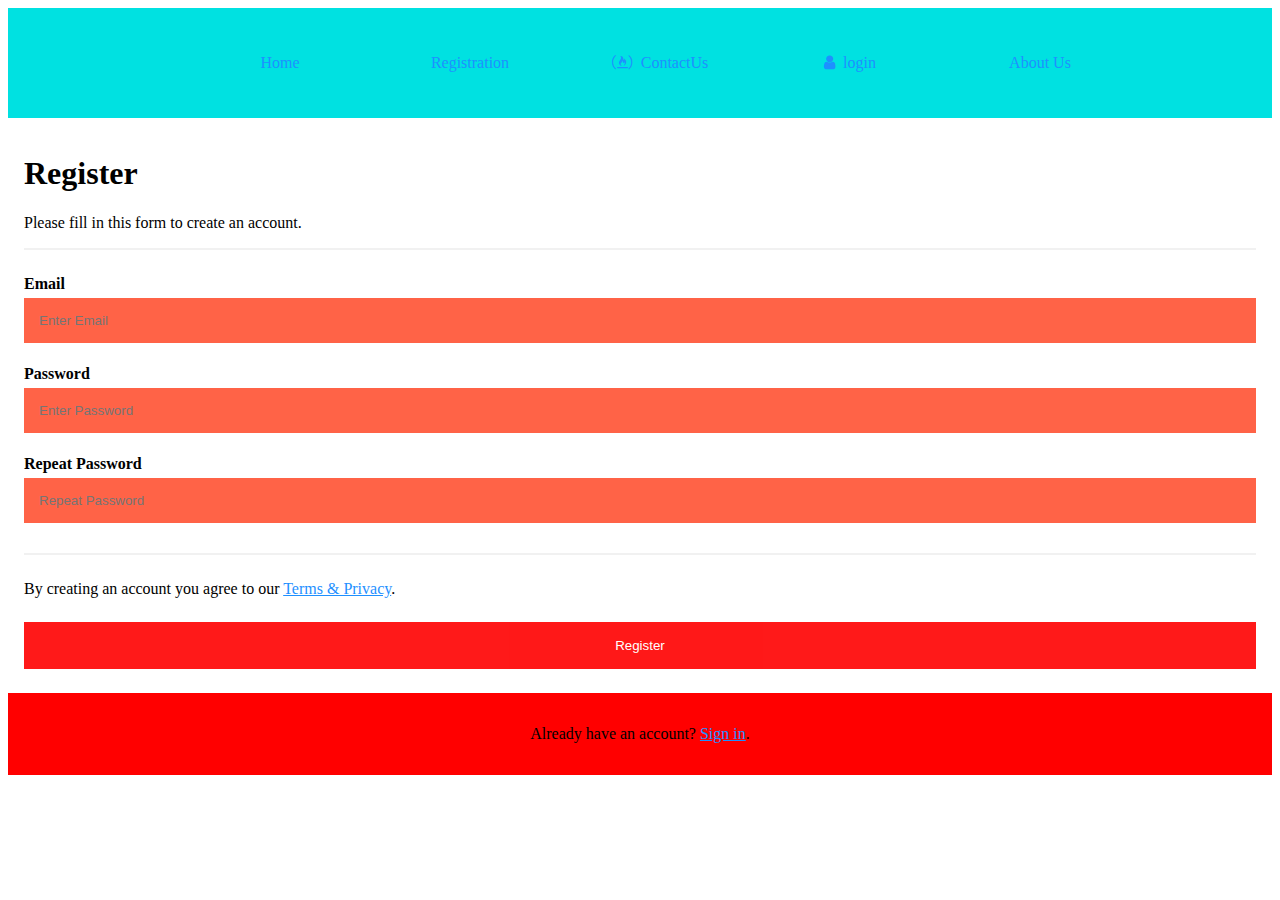
<file: regestrationform.html>
<!DOCTYPE html>
<html>
<head>
	<title>webproject</title>
	<link rel="stylesheet" type="text/css" href="style2.css">
	<link rel="stylesheet" type="text/css" href="regestration.css">
	<link rel="stylesheet" type="text/css" href="https://stackpath.bootstrapcdn.com/font-awesome/4.7.0/css/font-awesome.min.css">
</head>
<body>
	<div class="menu-bar">
<ul>
	<li class=""><a class="nav-link" href="index.html">Home</a></li>

  <li><a href="registration.html"><i class=""></i>Registration</a></li>

	<li><a href="ContactUs.html"><i class="fa fa-free-code-camp"></i>ContactUs</a></li>

	<li><a href="login.html"><i class="fa fa-user"></i>login</a></li> 

  <li><a href="AboutUs.html"><i class=""></i>About Us</a></li> 


</ul>
</div>
<form action="action_page.php">
  <div class="container">
    <h1>Register</h1>
    <p>Please fill in this form to create an account.</p>
    <hr>

    <label for="email"><b>Email</b></label>
    <input type="text" placeholder="Enter Email" name="email" required>

    <label for="psw"><b>Password</b></label>
    <input type="password" placeholder="Enter Password" name="psw" required>

    <label for="psw-repeat"><b>Repeat Password</b></label>
    <input type="password" placeholder="Repeat Password" name="psw-repeat" required>
    <hr>

    <p>By creating an account you agree to our <a href="#">Terms & Privacy</a>.</p>
    <button type="submit" class="registerbtn">Register</button>
  </div>

  <div class="container signin">
    <p>Already have an account? <a href="login.html">Sign in</a>.</p>
  </div>
</form>
</body>
</html>
</file>
<file: style2.css>
.menu-bar
{
	background: rgb(0,225,225);
	text-align: center;
}
.menu-bar ul
{
	display: inline-flex;
	list-style-type: none;
	color: solid #c0c0c0;

}
.menu-bar ul li
{
	width: 160px;
	margin: 15px;
	padding: 15px;
}
.menu-bar ul li a
{
	text-decoration: none;
	color: solid #c0c0c0;
}
.active, .menu-bar ul li:hover
{
background: #ffffff;
border-radius: 3px;
}
.menu-bar .fa
{
	margin-right: 8px;
}
.sub-menu-1
{
	display: none;	
}
.menu-bar ul li:hover .sub-menu-1
{
	display: block;
	position: absolute;
	background:rgb(1,100,1);
	margin-top: 15px;
	margin-left: -15px;
}
.menu-bar ul li:hover .sub-menu-1 ul
{
	display: block;
	margin: 10px;
}
.menu-bar ul li:hover .sub-menu-1 ul li
{
	width: 150px;
	padding: 10px;
	border-bottom: 1px dotted solid #c0c0c0;
	background: transparent;
	border-radius: 0;
	text-align: left;
}
.menu-bar ul li:hover .sub-menu-1 ul li:last-child
{
	border-bottom: none;	
}
.menu-bar ul li:hover .sub-menu-1 ul li a:hover
{
	color:blue;
}
</file>
<file: regestration.css>
* {box-sizing: border-box}

/* Add padding to containers */
.container {
  padding: 16px;
}

/* Full-width input fields */
input[type=text], input[type=password] {
  width: 100%;
  padding: 15px;
  margin: 5px 0 22px 0;
  display: inline-block;
  border: none;
  background: #ff6347;
}

input[type=text]:focus, input[type=password]:focus {
  background-color: #ddd;
  outline: none;
}

/* Overwrite default styles of hr */
hr {
  border: 1px solid #f1f1f1;
  margin-bottom: 25px;
}

/* Set a style for the submit/register button */
.registerbtn {
  background-color: #ff0000;
  color: white;
  padding: 16px 20px;
  margin: 8px 0;
  border: none;
  cursor: pointer;
  width: 100%;
  opacity: 0.9;
}

.registerbtn:hover {
  opacity:1;
}

/* Add a blue text color to links */
a {
  color: dodgerblue;
}

/* Set a grey background color and center the text of the "sign in" section */
.signin {
  background-color: #ff0000;
  text-align: center;
}
</file>
